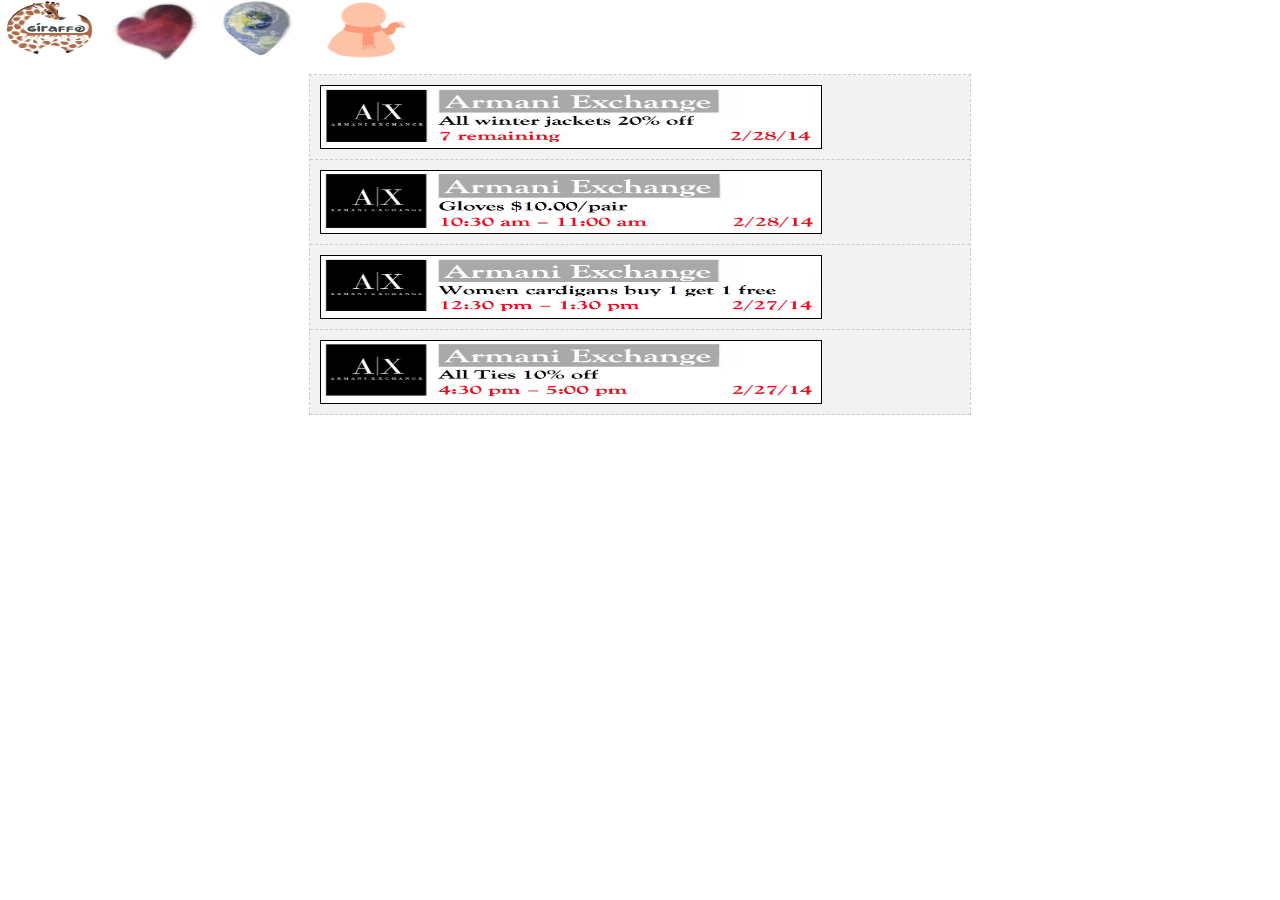
<file: www/ax.html>
<!DOCTYPE html PUBLIC "-//W3C//DTD XHTML 1.0 Strict//EN" "http://www.w3.org/TR/xhtml1/DTD/xhtml1-strict.dtd">
<html xmlns="http://www.w3.org/1999/xhtml">
<head>
<meta http-equiv="Content-Type" content="text/html; charset=iso-8859-1" />
<title>Category Lists</title>
<style type="text/css">
/* box model hacks not catered for in the demo */
/* global reset for demo purposes only - use a proper reset in a real page*/
*{margin:0;padding:0}
p{margin:0 0 .5em 0}
h1{margin:1em 0;text-align:center}
#catlist{
	border:1px dashed #ccc;
	border-bottom:none;
	width:660px;
	margin:10px auto;
}
#catlist dl{
	width:640px;
	margin:0 auto;
	border-bottom:1px dashed #ccc;
	padding:10px;
	overflow:hidden;
	background:#f2f2f2;
}
#catlist dd{overflow:auto}
#catlist dt strong{
	float:right;
	padding:0 0 0 20px;
}
#catlist dt img{
	float:left;
	margin:0 10px 0 0;
	border:1px solid #000;
}
* html dd{height:1%}/* 3px jog*/
</style>
</head>
<body>
	<div id="navbar">
		<div id="holder">
			<ul>
				<a href="deals.html">
            	<img src="img/giraffe.jpg" width="100" height="60"></a></li>
				
         <a class="tab1"href="new.html">
            <img src="img/heart.jpg" width="100" height="60"></a></li>
            <a href="maps.html">
            <img src="img/maps.jpg" width="100" height="60"></a></li>
         <a href="profile.html">
            <img src="img/profile1.jpg" width="100" height="60"></a></li>
				

			</ul>

		</div>
	</div>

<div id="catlist">
	<dl>
		<dt><img src="img/ax1.jpg"  width="500" height="62" /><a href="#"></a></dt>
		
	</dl>
	<dl>
		<dt><img src="img/ax2.jpg" width="500" height="62" /><a href="#"></a></dt>
		
	</dl>
	<dl>
		<dt><img src="img/ax3.jpg" width="500" height="62" /><a href="#"></a></dt>
		
	</dl>
	<dl>
		<dt><img src="img/ax4.jpg" width="500" height="62" /><strong></strong><a href="#"></a></dt>
		
	</dl>
	
</div>
</body>
</html>
</file>
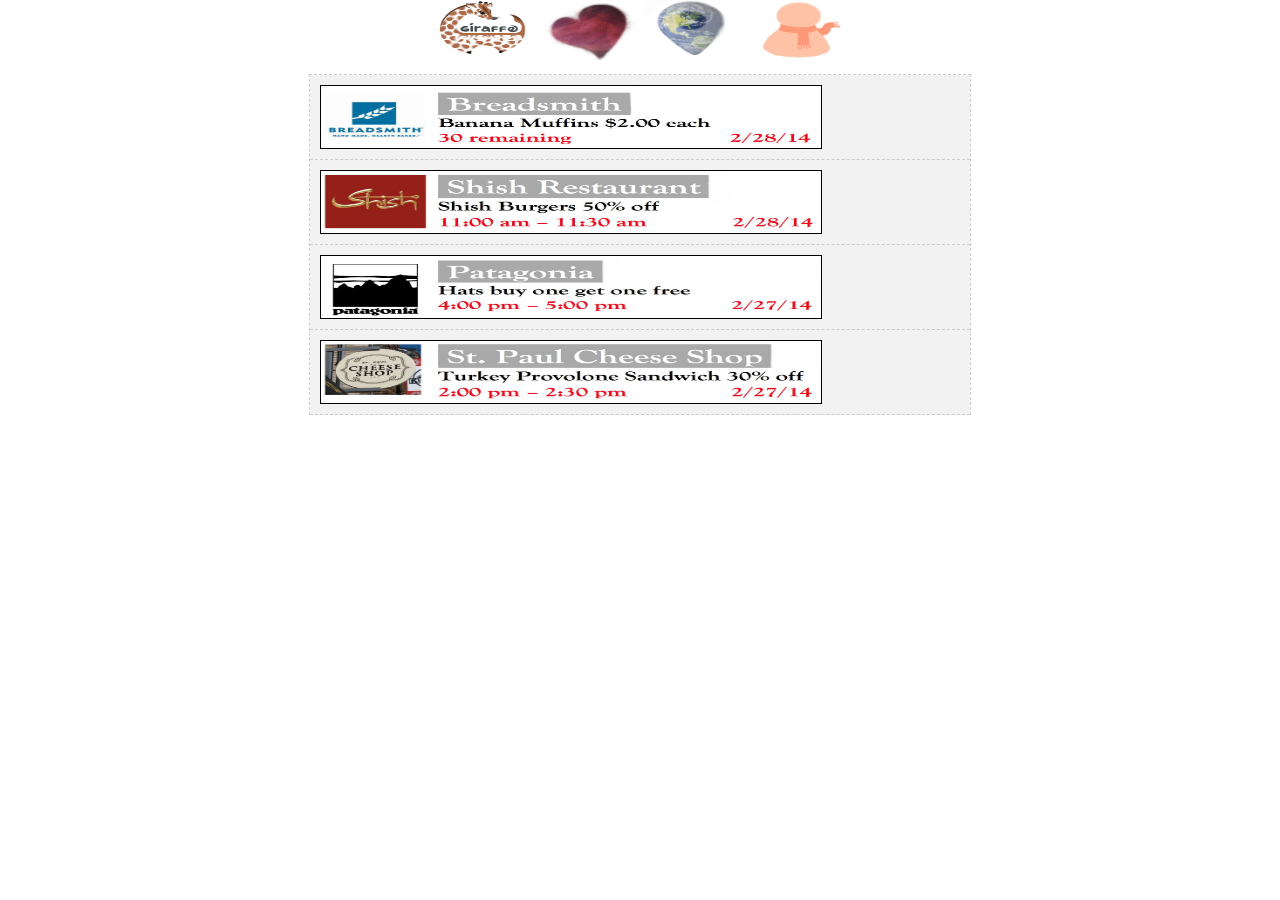
<file: www/deals.html>
<html>
<head>
<meta http-equiv="Content-Type" content="text/html; charset=iso-8859-1" />
<title>Category Lists</title>

<style type="text/css">
/* box model hacks not catered for in the demo */
/* global reset for demo purposes only - use a proper reset in a real page*/
*{margin:0;padding:0}
p{margin:0 0 .5em 0}
h1{margin:1em 0;text-align:center}
#catlist{
    border:1px dashed #ccc;
    border-bottom:none;
    width:660px;
    margin:10px auto;
}
#catlist dl{
    width:640px;
    margin:0 auto;
    border-bottom:1px dashed #ccc;
    padding:10px;
    overflow:hidden;
    background:#f2f2f2;
}
#catlist dd{overflow:auto}
#catlist dt strong{
    float:right;
    padding:0 0 0 20px;
}
#catlist dt img{
    float:left;
    margin:0 10px 0 0;
    border:1px solid #000;
}

.new-deal { padding-left:130px;border:2px solid #000;width:370px;}
* html dd{height:1%}/* 3px jog*/
</style>
</head>
<body>
    <div id="navbar">
        <div id="holder">
            <ul>
                <a href="deals.html">
                <img src="img/giraffe.jpg" width="100" height="60"></a></li>
                
         <a class="tab1"href="new.html">
            <img src="img/heart.jpg" width="100" height="60"></a></li>
            <a href="maps.html">
            <img src="img/maps.jpg" width="100" height="60"></a></li>
         <a href="profile.html">
            <img src="img/profile1.jpg" width="100" height="60"></a></li>
                

            </ul>

        </div>
    </div>

    <style>
        body{
            text-align: center;
            font-family: arial;
        }

        .button{
            margin:20px;
            font-size:16px;
            font-weight: bold;
            padding:5px 10px;
        }
    </style>

    <script src="js/jquery/jquery-1.11.0.min.js"></script>
<!--<script src="https://ajax.googleapis.com/ajax/libs/jquery/1.11.0/jquery.min.js"></script>-->
    
   <script type="text/javascript" language="javascript">
		
		$.ajax({
		type:"GET", 
		url: "http://giraffer.pythonanywhere.com/api/get-deals", 
		jsonpCallback: 'myCallback',
		success: function(data) {
				                     var text = '';
						text+='<a href="details.html"><dl><div class="new-deal" align="left"><p style="width:100px;color:white;background-color:grey;margin-top:5px">'+ data.info.businessName + '</p><p style="color:red;">'+ data.info.description+'</p></div></dl></a>'
                        $('.justpushed-deals').html(text);
		
			}, 
		error: function(jqXHR, textStatus, errorThrown) {
				alert(jqXHR.status);
			},
	   dataType: "jsonp"
		});
		

   </script>

<div id="catlist">

    <div class="justpushed-deals">
    </div>
	
    
    <dl>
        <dt><img src="img/deal2.jpg"  width="500" height="62" /><a href="#"></a></dt>
        
    </dl>
    <dl>
        <dt><img src="img/deal5.jpg" width="500" height="62" /><a href="#"></a></dt>
        
    </dl>
    <dl>
        <dt><img src="img/deal4.jpg" width="500" height="62" /><a href="#"></a></dt>
        
    </dl>
    <dl>
        <dt><img src="img/deal3.jpg" width="500" height="62" /><strong></strong><a href="#"></a></dt>
        
    </dl>
    
</div>

</body>
</html>
</file>
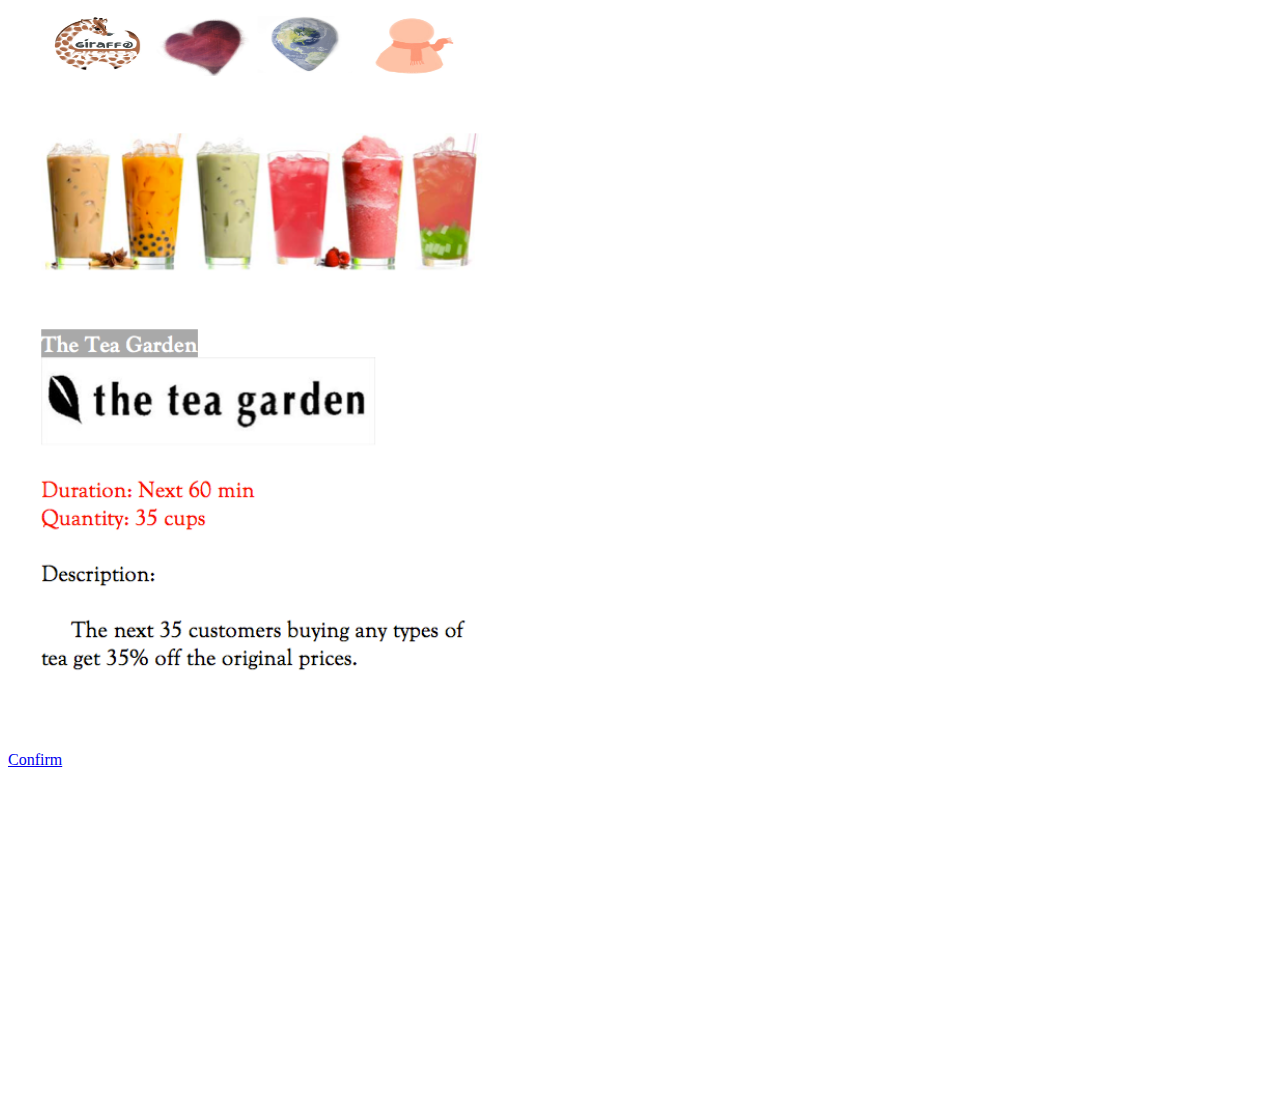
<file: www/details.html>
<!DOCTYPE html PUBLIC "-//W3C//DTD XHTML 1.0 Strict//EN" "http://www.w3.org/TR/xhtml1/DTD/xhtml1-strict.dtd">
<html xmlns="http://www.w3.org/1999/xhtml">
<head>
<meta http-equiv="Content-Type" content="text/html; charset=iso-8859-1" />
<title>Category Lists</title>
        <title>Maps page</title>
         <script language="javascript"></script>
             <script src="js/jquery/jquery-1.11.0.min.js"></script>
<script src="https://ajax.googleapis.com/ajax/libs/jquery/1.11.0/jquery.min.js"></script>
    
   <script type="text/javascript" language="javascript">
   

   	function doStuff() {
    $.ajax({
        type: 'GET',
        url: 'http://giraffer.pythonanywhere.com/qr?qrcode=giraffe-tea',
        async: false,
        jsonpCallback: 'jsonCallback',
        contentType: "application/json",
        dataType: 'jsonp',
        success: function(data)
        {
            alert(data)
        }
    });
}
		
		$.ajax({
		type:"POST", 
		url: "http://giraffer.pythonanywhere.com/qr?qrcode=giraffe-tea", 
		jsonpCallback: 'myCallback',
		success: function(data) {
				                     
		
			}, 
		error: function(jqXHR, textStatus, errorThrown) {
				alert(jqXHR.status);
			},
	   dataType: "jsonp"
		});
            
 </script>
    </head>
<title>the title</title>


<body>
	
	<div id="navbar">
		<div id="holder">
			<ul>
				<a href="deals.html">
            	<img src="img/giraffe.jpg" width="100" height="60"></a></li>
				
         <a class="tab1"href="new.html">
            <img src="img/heart.jpg" width="100" height="60"></a></li>
            <a href="maps.html">
            <img src="img/maps.jpg" width="100" height="60"></a></li>
         <a href="profile.html">
            <img src="img/profile1.jpg" width="100" height="60"></a></li>
				

			</ul>

		</div>
	</div>
	<div style="width:500px;height:1000px;overflow:hidden;" >
   <img src="img/teagarden.png" width="500px" height="auto">
    
   <a href="deal.html" onclick="doStuff()" class="classname">Confirm</a>

    </div>
  
</body>
</html>
</file>
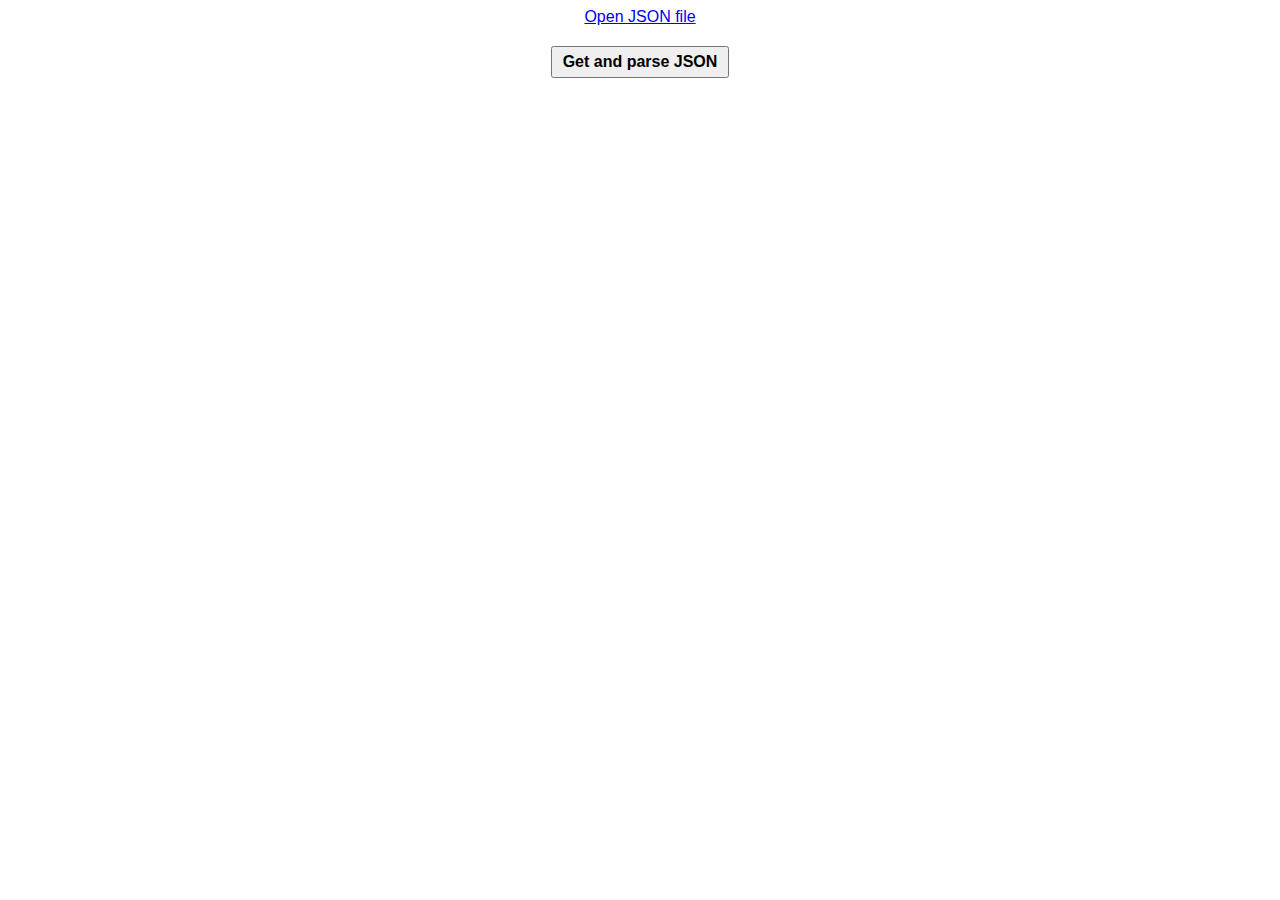
<file: www/main.html>
<!doctype html>
<html>
<head>

    <title>How to Parse a JSON file using jQuery</title>
    
    <style>
        body{
            text-align: center;
            font-family: arial;
        }

        .button{
            margin:20px;
            font-size:16px;
            font-weight: bold;
            padding:5px 10px;
        }
    </style>


</head>
<body>

<a href="file.json" target="_blank">Open JSON file</a><br />
    <input type="button" value="Get and parse JSON" class="button" />
    <br />
    <span id="results"></span>

    <script src="js/jquery/jquery-1.11.0.min.js"></script>

    <script>

        //When DOM loaded we attach click event to button
        $(document).ready(function() {
            
            //after button is clicked we download the data
            $('.button').click(function(){

                //start ajax request
                $.ajax({
                    url: "file.json",
                    //force to handle it as text
                    dataType: "text",
                    success: function(data) {
                        //data downloaded so we call parseJSON function 
                        //and pass downloaded data
                        var json = $.parseJSON(data);
                        //now json variable contains data in json format
                        //let's display a few items
                        $('#results').html('Plugin name: ' + json.name + '<br />Author: ' + json.author.name);
                    }
                });
            });
        });
    </script>

</body>
</html>
</file>
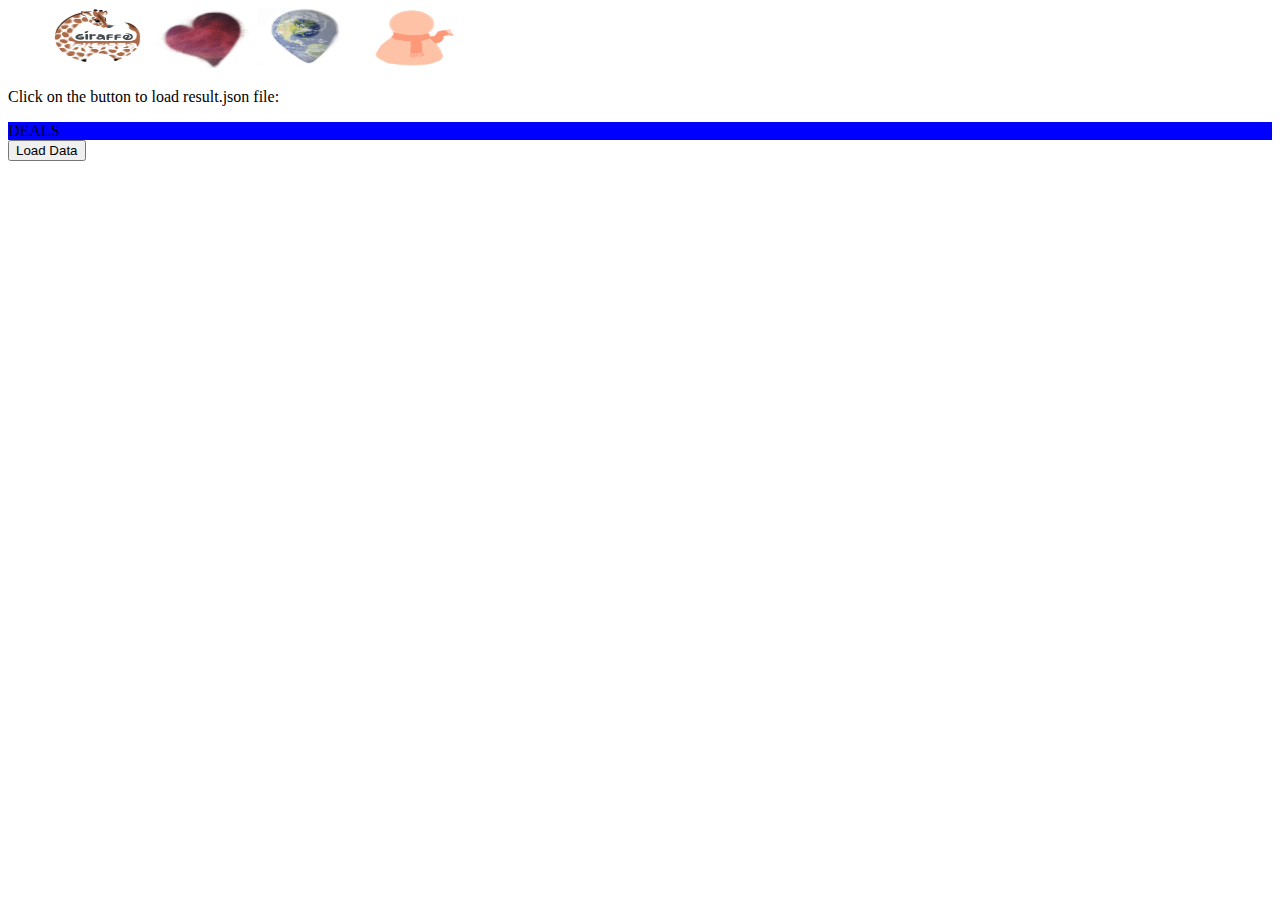
<file: www/maindeals.html>
<html>
<head>
<title>the title</title>
   <script type="text/javascript" 
   src="js/jquery/jquery-1.3.2.min.js"></script>
   <script type="text/javascript" language="javascript">

   $.ajax({
    url: "http://giraffer.pythonanywhere.com/api/get-deals",
 
    // the name of the callback parameter, as specified by the YQL service
    jsonp: "callback",
 
    // tell jQuery we're expecting JSONP
    dataType: "jsonp",
 
    // tell YQL what we want and that we want JSON
    data: {
        q: "select title,abstract,url from search.news where query=\"cat\"",
        format: "json"
    },
 
    // work with the response
    success: function( response ) {
        console.log( response ); // server response
    }
});
   $.ajax({
    url: "http://www.shopsatmsp.com/page/1/listing.jsp?topic=eat",
 
    // the name of the callback parameter, as specified by the YQL service
    jsonp: "callback",
 
    // tell jQuery we're expecting JSONP
    dataType: "jsonp",
 
    // tell YQL what we want and that we want JSON
    data: {
        q: "select title,abstract,url from search.news where query=\"cat\"",
        format: "json"
    },
 
    // work with the response
    success: function( response ) {
        console.log( response ); // server response
    }
});

   </script>
</head>
<body>
	<div id="navbar">
        <div id="holder">
            <ul>
                <a href="maindeals.html">
                <img src="img/giraffe.jpg" width="100" height="60"></a></li>
                
         <a class="tab1"href="starred.html">
            <img src="img/heart.jpg" width="100" height="60"></a></li>
            <a href="maps.html">
            <img src="img/maps.jpg" width="100" height="60"></a></li>
         <a href="profile.html">
            <img src="img/profile1.jpg" width="100" height="60"></a></li>
                

            </ul>

        </div>
    </div>
   <p>Click on the button to load result.json file:</p>
   <div id="stage" style="background-color:blue;">
          DEALS
   </div>
   <input type="button" id="driver" value="Load Data" />
</body>
</html>
</file>
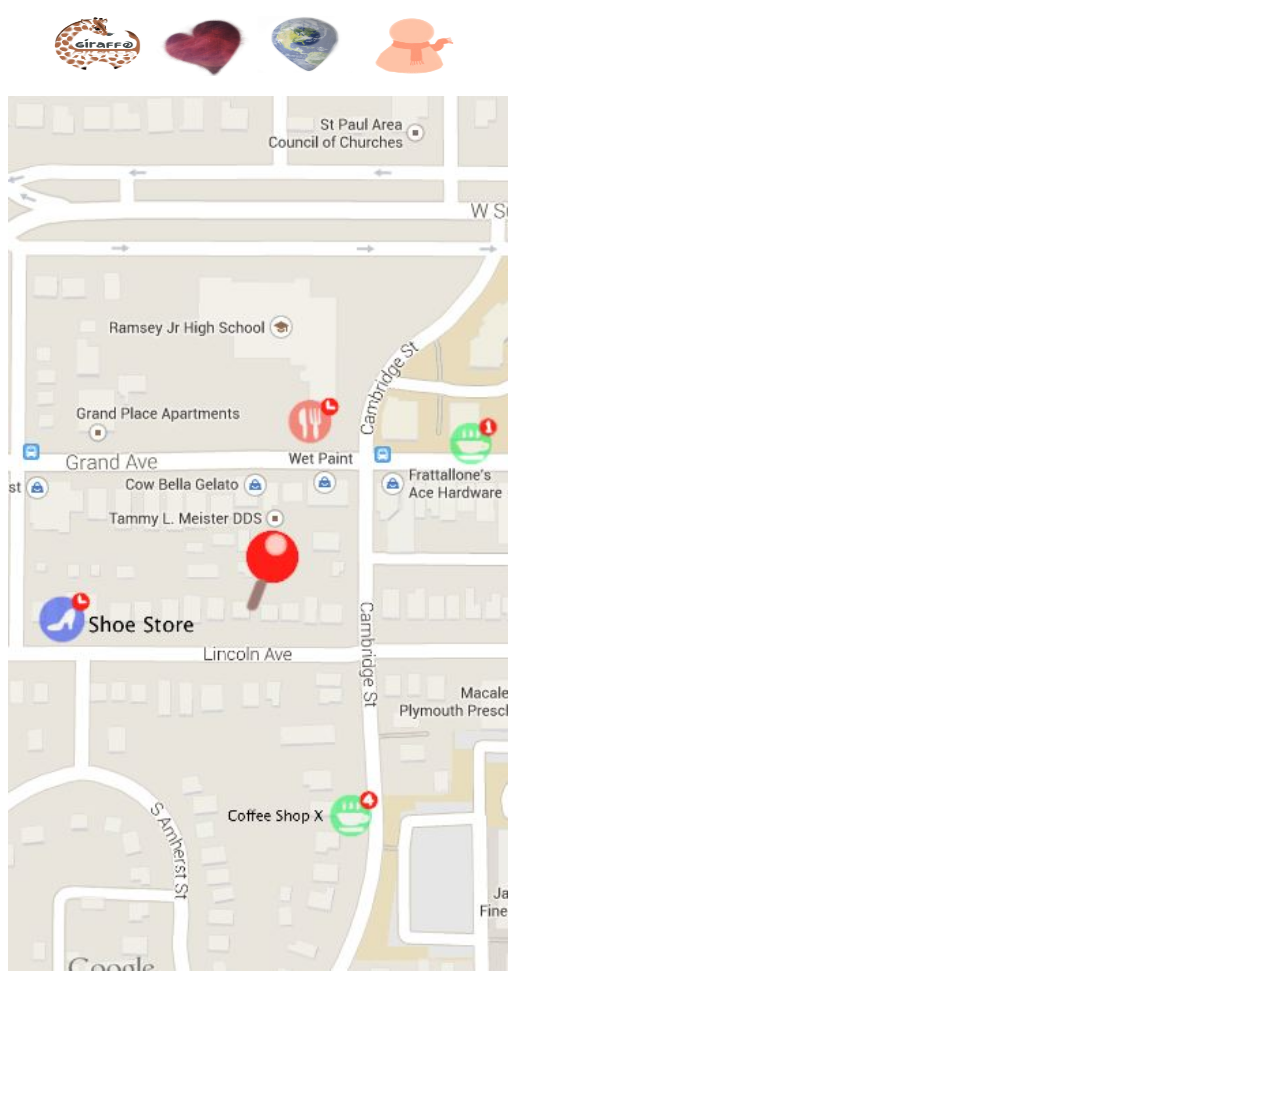
<file: www/maps.html>
<!DOCTYPE html PUBLIC "-//W3C//DTD XHTML 1.0 Strict//EN" "http://www.w3.org/TR/xhtml1/DTD/xhtml1-strict.dtd">
<html xmlns="http://www.w3.org/1999/xhtml">
<head>
<meta http-equiv="Content-Type" content="text/html; charset=iso-8859-1" />
<title>Category Lists</title>
        <title>Maps page</title>
    </head>
<title>the title</title>

<body>
	
	<div id="navbar">
		<div id="holder">
			<ul>
				<a href="deals.html">
            	<img src="img/giraffe.jpg" width="100" height="60"></a></li>
				
         <a class="tab1"href="new.html">
            <img src="img/heart.jpg" width="100" height="60"></a></li>
            <a href="maps.html">
            <img src="img/maps.jpg" width="100" height="60"></a></li>
         <a href="profile.html">
            <img src="img/profile1.jpg" width="100" height="60"></a></li>
				

			</ul>

		</div>
	</div>
	<div style="width:500px;height:1000px;overflow:hidden;" >
   <img src="img/maph.jpg" width="500px" height="auto">

    </div>

  
</body>
</html>
</file>
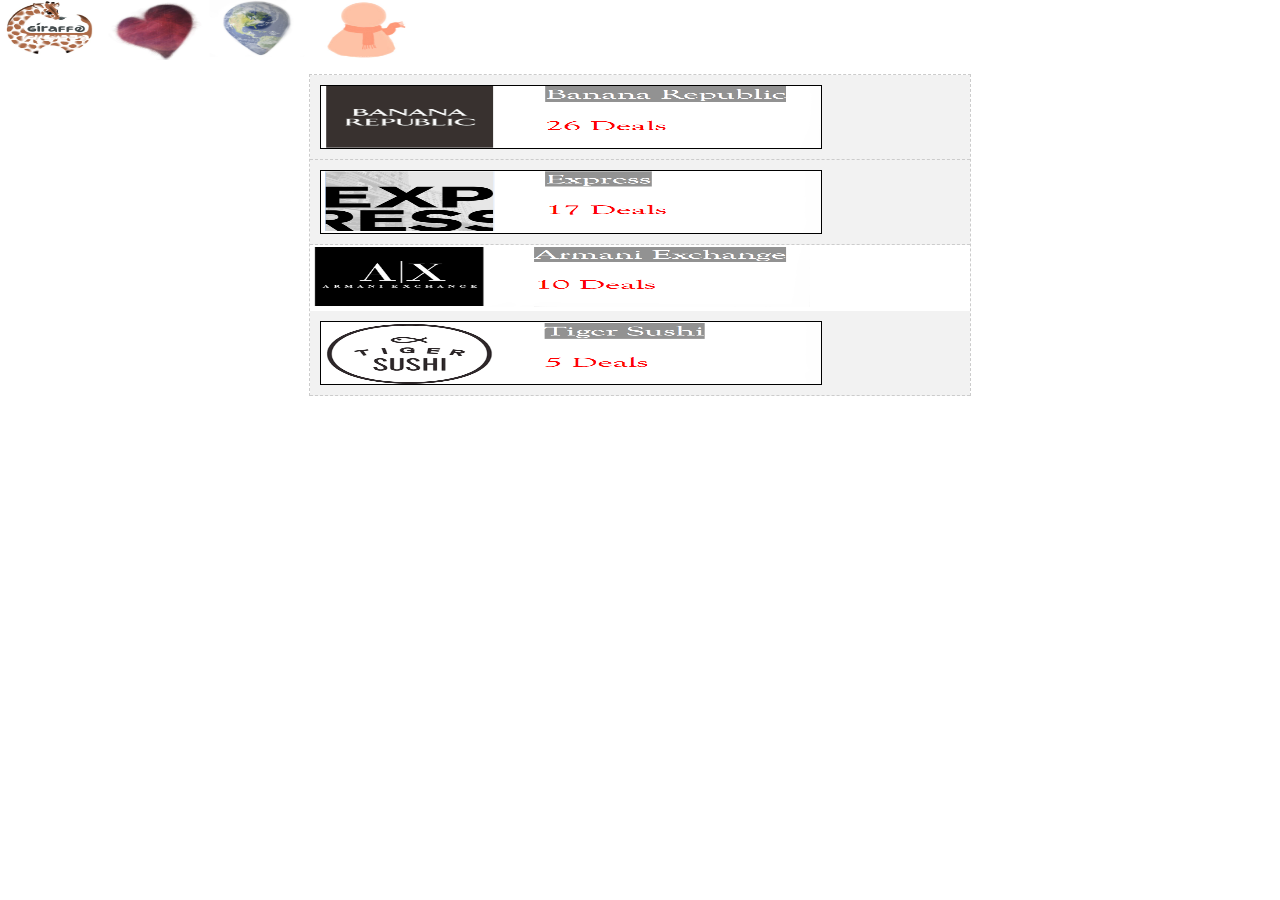
<file: www/new.html>
<!DOCTYPE html PUBLIC "-//W3C//DTD XHTML 1.0 Strict//EN" "http://www.w3.org/TR/xhtml1/DTD/xhtml1-strict.dtd">
<html xmlns="http://www.w3.org/1999/xhtml">
<head>
<meta http-equiv="Content-Type" content="text/html; charset=iso-8859-1" />
<title>Category Lists</title>
<style type="text/css">
/* box model hacks not catered for in the demo */
/* global reset for demo purposes only - use a proper reset in a real page*/
*{margin:0;padding:0}
p{margin:0 0 .5em 0}
h1{margin:1em 0;text-align:center}
#catlist{
	border:1px dashed #ccc;
	border-bottom:none;
	width:660px;
	margin:10px auto;
}
#catlist dl{
	width:640px;
	margin:0 auto;
	border-bottom:1px dashed #ccc;
	padding:10px;
	overflow:hidden;
	background:#f2f2f2;
}
#catlist dd{overflow:auto}
#catlist dt strong{
	float:right;
	padding:0 0 0 20px;
}
#catlist dt img{
	float:left;
	margin:0 10px 0 0;
	border:1px solid #000;
}
* html dd{height:1%}/* 3px jog*/
</style>
</head>
<body>
	<div id="navbar">
		<div id="holder">
			<ul>
				<a href="deals.html">
            	<img src="img/giraffe.jpg" width="100" height="60"></a></li>
				
         <a class="tab1"href="new.html">
            <img src="img/heart.jpg" width="100" height="60"></a></li>
            <a href="maps.html">
            <img src="img/maps.jpg" width="100" height="60"></a></li>
         <a href="profile.html">
            <img src="img/profile1.jpg" width="100" height="60"></a></li>
				

			</ul>

		</div>
	</div>

<div id="catlist">
	<dl>
		<dt><img src="img/Company2.png"  width="500" height="62" /><a href="#"></a></dt>
		
	</dl>
	<dl>
		<dt><img src="img/Company3.png" width="500" height="62" /><a href="#"></a></dt>
		
	</dl>
		<a href="ax.html">
            <img src="img/company1.png" width="500" height="62"></a>
		
	
	<dl>
		<dt><img src="img/Company4.png" width="500" height="62" /><strong></strong><a href="#"></a></dt>
		
	</dl>
	
</div>
</body>
</html>
</file>
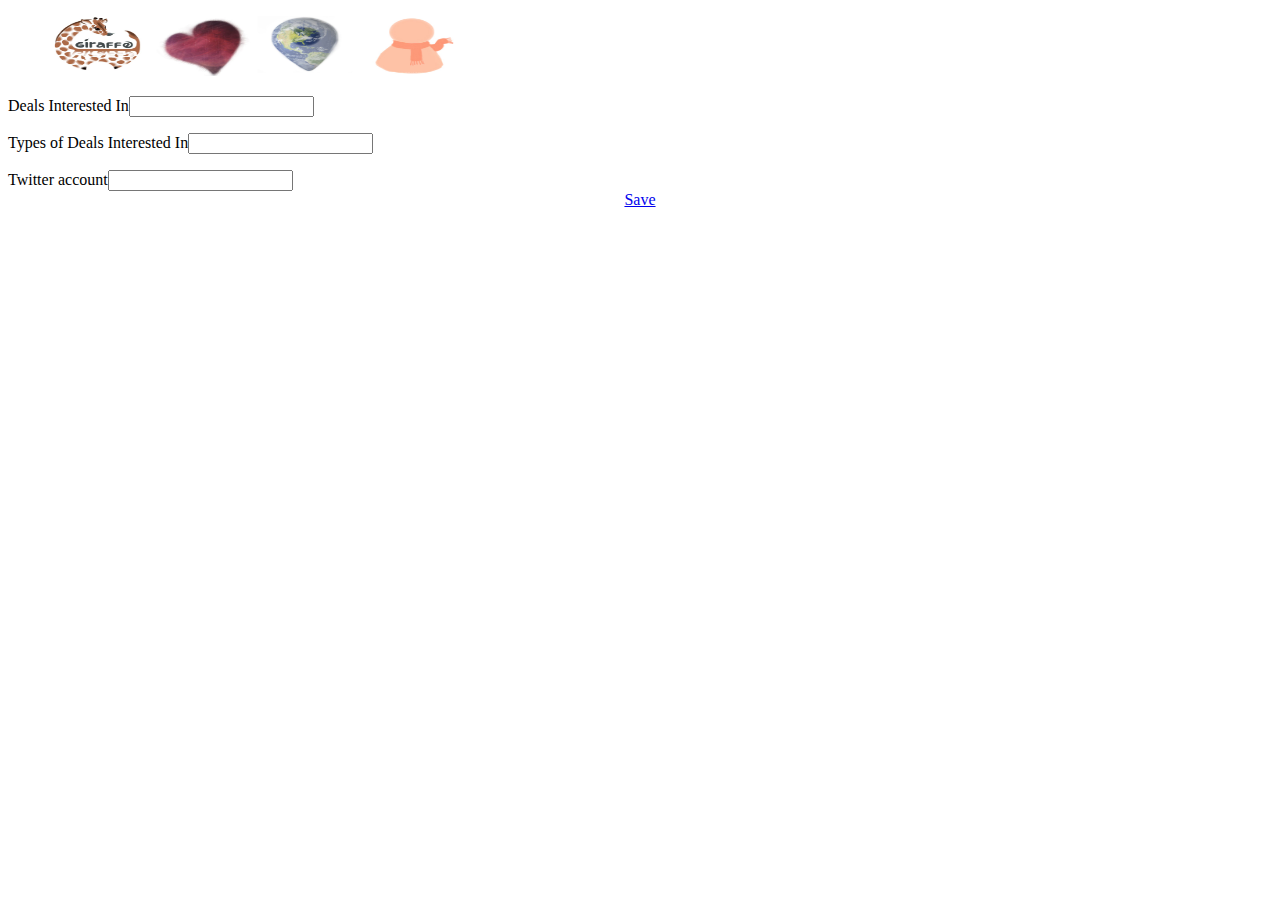
<file: www/profile.html>
<!DOCTYPE html PUBLIC "-//W3C//DTD XHTML 1.0 Strict//EN" "http://www.w3.org/TR/xhtml1/DTD/xhtml1-strict.dtd">
<html xmlns="http://www.w3.org/1999/xhtml">
<head>
<meta http-equiv="Content-Type" content="text/html; charset=iso-8859-1" />
<title>the title</title>

<body>
    
    <div id="navbar">
        <div id="holder">
            <ul>
                <a href="deals.html">
                <img src="img/giraffe.jpg" width="100" height="60"></a></li>
                
         <a class="tab1"href="new.html">
            <img src="img/heart.jpg" width="100" height="60"></a></li>
            <a href="maps.html">
            <img src="img/maps.jpg" width="100" height="60"></a></li>
         <a href="profile.html">
            <img src="img/profile1.jpg" width="100" height="60"></a></li>
                

            </ul>

        </div>
    </div>
    <div id="catlist">
    <dl><dt>
        <form name="login">
                Deals Interested In<input type="text" class="textbox" name="userid"/>
                
            </form></dt>
    </dl>
    <dl>
        <dt><form name="login">
                Types of Deals Interested In<input type="text" class="textbox" name="userid"/>
            
                
                
            </form></dt>
        
    </dl>
        <dt><form name="login">
                Twitter account<input type="text" class="textbox" name="userid"/>
            
                
                
            </form></dt>
    
</div>
    <div class="app" align="center">
            
            <form name="login">
                
                
                <a href="deals.html" class="classname">Save</a>
            
                
                
            </form>
            <script language="javascript">
            
            </script>

        </div>
    
  
</body>
</html>
</file>
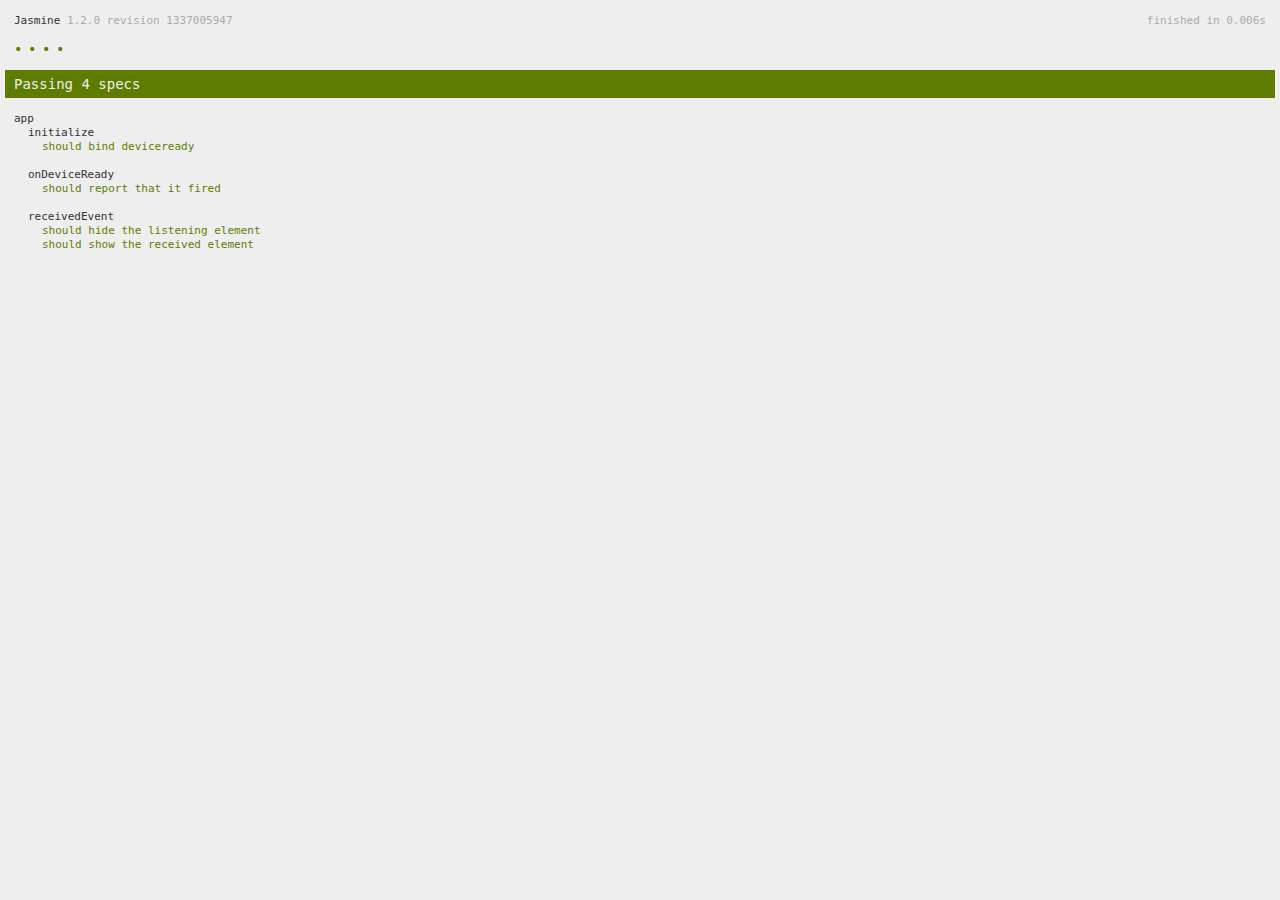
<file: www/spec.html>
<!DOCTYPE html>
<!--
    Licensed to the Apache Software Foundation (ASF) under one
    or more contributor license agreements.  See the NOTICE file
    distributed with this work for additional information
    regarding copyright ownership.  The ASF licenses this file
    to you under the Apache License, Version 2.0 (the
    "License"); you may not use this file except in compliance
    with the License.  You may obtain a copy of the License at

    http://www.apache.org/licenses/LICENSE-2.0

    Unless required by applicable law or agreed to in writing,
    software distributed under the License is distributed on an
    "AS IS" BASIS, WITHOUT WARRANTIES OR CONDITIONS OF ANY
     KIND, either express or implied.  See the License for the
    specific language governing permissions and limitations
    under the License.
-->
<html>
    <head>
        <title>Jasmine Spec Runner</title>

        <!-- jasmine source -->
        <link rel="shortcut icon" type="image/png" href="spec/lib/jasmine-1.2.0/jasmine_favicon.png">
        <link rel="stylesheet" type="text/css" href="spec/lib/jasmine-1.2.0/jasmine.css">
        <script type="text/javascript" src="spec/lib/jasmine-1.2.0/jasmine.js"></script>
        <script type="text/javascript" src="spec/lib/jasmine-1.2.0/jasmine-html.js"></script>

        <!-- include source files here... -->
        <script type="text/javascript" src="js/index.js"></script>

        <!-- include spec files here... -->
        <script type="text/javascript" src="spec/helper.js"></script>
        <script type="text/javascript" src="spec/index.js"></script>

        <script type="text/javascript">
            (function() {
                var jasmineEnv = jasmine.getEnv();
                jasmineEnv.updateInterval = 1000;

                var htmlReporter = new jasmine.HtmlReporter();

                jasmineEnv.addReporter(htmlReporter);

                jasmineEnv.specFilter = function(spec) {
                    return htmlReporter.specFilter(spec);
                };

                var currentWindowOnload = window.onload;

                window.onload = function() {
                    if (currentWindowOnload) {
                        currentWindowOnload();
                    }
                    execJasmine();
                };

                function execJasmine() {
                    jasmineEnv.execute();
                }
            })();
        </script>
    </head>
    <body>
        <div id="stage" style="display:none;"></div>
    </body>
</html>
</file>
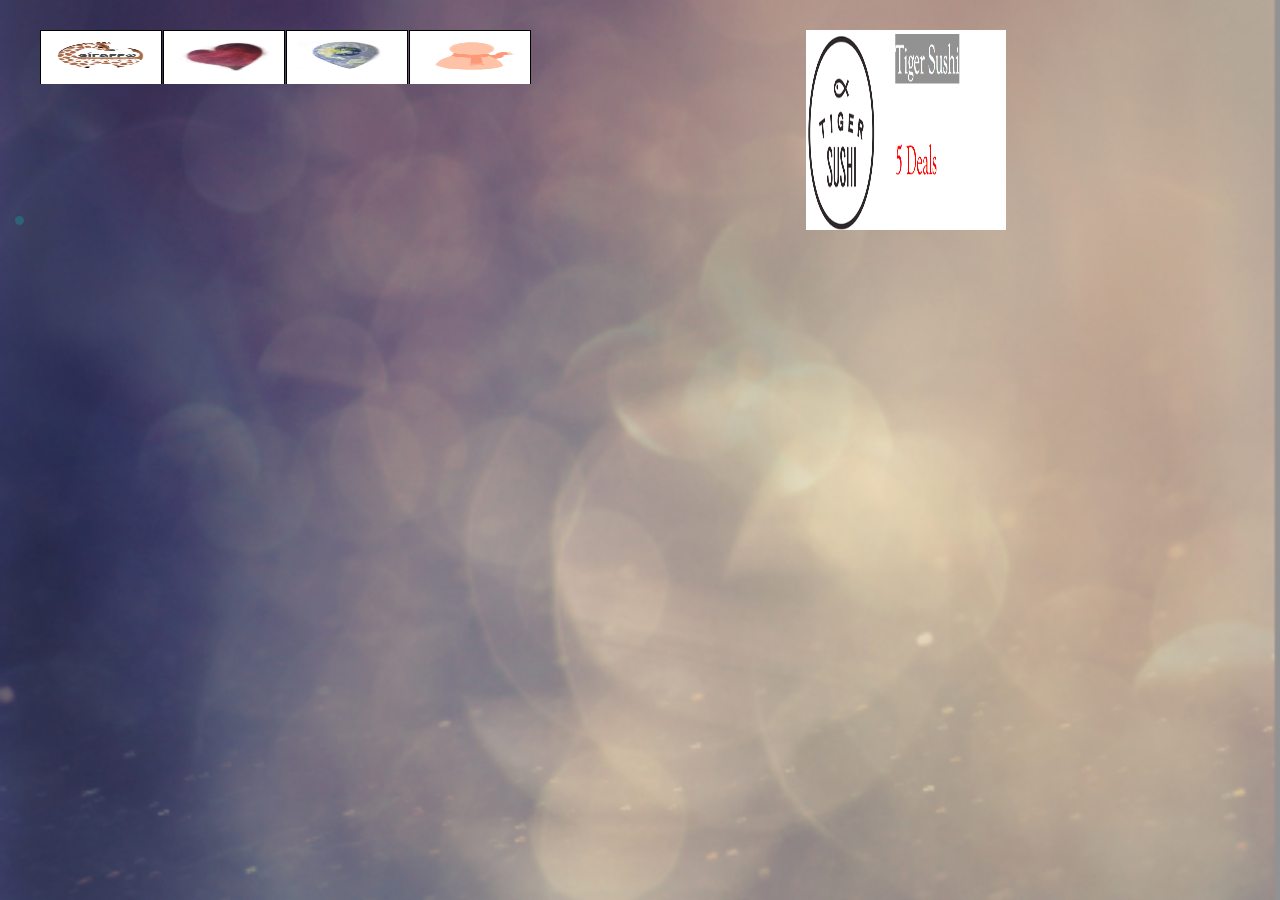
<file: www/starred.html>
<!DOCTYPE html>
<html>
    <head>
        <meta charset="utf-8" />
        <meta name="format-detection" content="telephone=no" />
        <meta name="viewport" content="user-scalable=no, initial-scale=1, maximum-scale=1, minimum-scale=1, width=device-width, height=device-height, target-densitydpi=device-dpi" />
        <link rel="stylesheet" type="text/css" href="css/index.css" />
        <title>Maps page</title>
    </head>
<title>the title</title>

<body>
    
    <div id="navbar">
        <div id="holder">
            <ul>
                <a href="maindeals.html">
                <img src="img/giraffe.jpg" width="100" height="30"></a>
                
         <a class="tab1" href="starred.html">
            <img src="img/heart.jpg" width="100" height="30"></a>
            <a href="maps.html">
            <img src="img/maps.jpg" width="100" height="30"></a>
         <a href="profile.html">
            <img src="img/profile1.jpg" width="100" height="30"></a>
                

            </ul>

        </div>
    </div>
    <div class="app" align="center">
        <ul>
            <li>
                <a href="starred.html">
            <img src="img/Company4.png" width="200" height="200"></a>

            </li>
        </ul>

            
    </div>
    
  
</body>
</html>
</file>
<file: www/spec/lib/jasmine-1.2.0/jasmine.css>
body { background-color: #eeeeee; padding: 0; margin: 5px; overflow-y: scroll; }

#HTMLReporter { font-size: 11px; font-family: Monaco, "Lucida Console", monospace; line-height: 14px; color: #333333; }
#HTMLReporter a { text-decoration: none; }
#HTMLReporter a:hover { text-decoration: underline; }
#HTMLReporter p, #HTMLReporter h1, #HTMLReporter h2, #HTMLReporter h3, #HTMLReporter h4, #HTMLReporter h5, #HTMLReporter h6 { margin: 0; line-height: 14px; }
#HTMLReporter .banner, #HTMLReporter .symbolSummary, #HTMLReporter .summary, #HTMLReporter .resultMessage, #HTMLReporter .specDetail .description, #HTMLReporter .alert .bar, #HTMLReporter .stackTrace { padding-left: 9px; padding-right: 9px; }
#HTMLReporter #jasmine_content { position: fixed; right: 100%; }
#HTMLReporter .version { color: #aaaaaa; }
#HTMLReporter .banner { margin-top: 14px; }
#HTMLReporter .duration { color: #aaaaaa; float: right; }
#HTMLReporter .symbolSummary { overflow: hidden; *zoom: 1; margin: 14px 0; }
#HTMLReporter .symbolSummary li { display: block; float: left; height: 7px; width: 14px; margin-bottom: 7px; font-size: 16px; }
#HTMLReporter .symbolSummary li.passed { font-size: 14px; }
#HTMLReporter .symbolSummary li.passed:before { color: #5e7d00; content: "\02022"; }
#HTMLReporter .symbolSummary li.failed { line-height: 9px; }
#HTMLReporter .symbolSummary li.failed:before { color: #b03911; content: "x"; font-weight: bold; margin-left: -1px; }
#HTMLReporter .symbolSummary li.skipped { font-size: 14px; }
#HTMLReporter .symbolSummary li.skipped:before { color: #bababa; content: "\02022"; }
#HTMLReporter .symbolSummary li.pending { line-height: 11px; }
#HTMLReporter .symbolSummary li.pending:before { color: #aaaaaa; content: "-"; }
#HTMLReporter .bar { line-height: 28px; font-size: 14px; display: block; color: #eee; }
#HTMLReporter .runningAlert { background-color: #666666; }
#HTMLReporter .skippedAlert { background-color: #aaaaaa; }
#HTMLReporter .skippedAlert:first-child { background-color: #333333; }
#HTMLReporter .skippedAlert:hover { text-decoration: none; color: white; text-decoration: underline; }
#HTMLReporter .passingAlert { background-color: #a6b779; }
#HTMLReporter .passingAlert:first-child { background-color: #5e7d00; }
#HTMLReporter .failingAlert { background-color: #cf867e; }
#HTMLReporter .failingAlert:first-child { background-color: #b03911; }
#HTMLReporter .results { margin-top: 14px; }
#HTMLReporter #details { display: none; }
#HTMLReporter .resultsMenu, #HTMLReporter .resultsMenu a { background-color: #fff; color: #333333; }
#HTMLReporter.showDetails .summaryMenuItem { font-weight: normal; text-decoration: inherit; }
#HTMLReporter.showDetails .summaryMenuItem:hover { text-decoration: underline; }
#HTMLReporter.showDetails .detailsMenuItem { font-weight: bold; text-decoration: underline; }
#HTMLReporter.showDetails .summary { display: none; }
#HTMLReporter.showDetails #details { display: block; }
#HTMLReporter .summaryMenuItem { font-weight: bold; text-decoration: underline; }
#HTMLReporter .summary { margin-top: 14px; }
#HTMLReporter .summary .suite .suite, #HTMLReporter .summary .specSummary { margin-left: 14px; }
#HTMLReporter .summary .specSummary.passed a { color: #5e7d00; }
#HTMLReporter .summary .specSummary.failed a { color: #b03911; }
#HTMLReporter .description + .suite { margin-top: 0; }
#HTMLReporter .suite { margin-top: 14px; }
#HTMLReporter .suite a { color: #333333; }
#HTMLReporter #details .specDetail { margin-bottom: 28px; }
#HTMLReporter #details .specDetail .description { display: block; color: white; background-color: #b03911; }
#HTMLReporter .resultMessage { padding-top: 14px; color: #333333; }
#HTMLReporter .resultMessage span.result { display: block; }
#HTMLReporter .stackTrace { margin: 5px 0 0 0; max-height: 224px; overflow: auto; line-height: 18px; color: #666666; border: 1px solid #ddd; background: white; white-space: pre; }

#TrivialReporter { padding: 8px 13px; position: absolute; top: 0; bottom: 0; left: 0; right: 0; overflow-y: scroll; background-color: white; font-family: "Helvetica Neue Light", "Lucida Grande", "Calibri", "Arial", sans-serif; /*.resultMessage {*/ /*white-space: pre;*/ /*}*/ }
#TrivialReporter a:visited, #TrivialReporter a { color: #303; }
#TrivialReporter a:hover, #TrivialReporter a:active { color: blue; }
#TrivialReporter .run_spec { float: right; padding-right: 5px; font-size: .8em; text-decoration: none; }
#TrivialReporter .banner { color: #303; background-color: #fef; padding: 5px; }
#TrivialReporter .logo { float: left; font-size: 1.1em; padding-left: 5px; }
#TrivialReporter .logo .version { font-size: .6em; padding-left: 1em; }
#TrivialReporter .runner.running { background-color: yellow; }
#TrivialReporter .options { text-align: right; font-size: .8em; }
#TrivialReporter .suite { border: 1px outset gray; margin: 5px 0; padding-left: 1em; }
#TrivialReporter .suite .suite { margin: 5px; }
#TrivialReporter .suite.passed { background-color: #dfd; }
#TrivialReporter .suite.failed { background-color: #fdd; }
#TrivialReporter .spec { margin: 5px; padding-left: 1em; clear: both; }
#TrivialReporter .spec.failed, #TrivialReporter .spec.passed, #TrivialReporter .spec.skipped { padding-bottom: 5px; border: 1px solid gray; }
#TrivialReporter .spec.failed { background-color: #fbb; border-color: red; }
#TrivialReporter .spec.passed { background-color: #bfb; border-color: green; }
#TrivialReporter .spec.skipped { background-color: #bbb; }
#TrivialReporter .messages { border-left: 1px dashed gray; padding-left: 1em; padding-right: 1em; }
#TrivialReporter .passed { background-color: #cfc; display: none; }
#TrivialReporter .failed { background-color: #fbb; }
#TrivialReporter .skipped { color: #777; background-color: #eee; display: none; }
#TrivialReporter .resultMessage span.result { display: block; line-height: 2em; color: black; }
#TrivialReporter .resultMessage .mismatch { color: black; }
#TrivialReporter .stackTrace { white-space: pre; font-size: .8em; margin-left: 10px; max-height: 5em; overflow: auto; border: 1px inset red; padding: 1em; background: #eef; }
#TrivialReporter .finished-at { padding-left: 1em; font-size: .6em; }
#TrivialReporter.show-passed .passed, #TrivialReporter.show-skipped .skipped { display: block; }
#TrivialReporter #jasmine_content { position: fixed; right: 100%; }
#TrivialReporter .runner { border: 1px solid gray; display: block; margin: 5px 0; padding: 2px 0 2px 10px; }
</file>
<file: www/css/index.css>
/*
 * Licensed to the Apache Software Foundation (ASF) under one
 * or more contributor license agreements.  See the NOTICE file
 * distributed with this work for additional information
 * regarding copyright ownership.  The ASF licenses this file
 * to you under the Apache License, Version 2.0 (the
 * "License"); you may not use this file except in compliance
 * with the License.  You may obtain a copy of the License at
 *
 * http://www.apache.org/licenses/LICENSE-2.0
 *
 * Unless required by applicable law or agreed to in writing,
 * software distributed under the License is distributed on an
 * "AS IS" BASIS, WITHOUT WARRANTIES OR CONDITIONS OF ANY
 * KIND, either express or implied.  See the License for the
 * specific language governing permissions and limitations
 * under the License.
 */
* {
    -webkit-tap-highlight-color: rgba(0,0,0,0); /* make transparent link selection, adjust last value opacity 0 to 1.0 */
}

body {
    -webkit-touch-callout: none;                /* prevent callout to copy image, etc when tap to hold */
    -webkit-text-size-adjust: none;             /* prevent webkit from resizing text to fit */
    -webkit-user-select: none;                  /* prevent copy paste, to allow, change 'none' to 'text' */
    background:url(../img/background1.png) no-repeat center center fixed;
     /* 170px x 200px */
     -webkit-background-size: 100%; 
    -moz-background-size: 100%; 
    -o-background-size: 100%; 
    background-size: 100%; 
    
    -webkit-background-size: cover; 
    -moz-background-size: cover; 
    -o-background-size: cover; 
    background-size: cover;
    background-attachment:fixed;
    font-family:'HelveticaNeue-Light', 'HelveticaNeue', Helvetica, Arial, sans-serif;
    font-size:12px;
    height:100%;
    margin:0px;
    padding:0px;
    text-transform:uppercase;
    width:100%;
}

/* Portrait layout (default) */
.app {
    font-size: 30px;
    font-style: Georgia;
    color: #2d6277;
    text-shadow: 0px 1px 1px rgba(255,255,255,0.8);  
   
}

 .textbox { 
    border: 1px dotted #000000; 
    outline:0; 
    height:30px; 
    width: 300px; 
  } 

  #navbar {
    list-style: none;
    padding:0;
    margin:0;
}

  #navbar li {
    width: 80px;
  }
  .tab1{

  }

#navbar #header ul{
    list-style: none;
    margin: 0;
    padding: 0;
    width: 100px;

}

#navbar #holder ul a{
    text-decoration: none;
    float: left;
    margin-right: 1px;
    font-family: "Arial Black",Gadget,sans-serif;
    color: #FFF;
    border: 1px solid #000;
    border-bottom: none;
    padding: 10px;
    max-width:200px;
    text-align: center;
    display: block;
    background: #FFF;

}

#navbar #holder ul a:hover{
background: #F90;
color: #FFF;
text-shadow: 1px 1px 1px #000;
}

#header li a {
    padding: 0 1em;
}

#content {
    border: 1px solid;
}

#header #selected {
    padding-bottom: 1px; 
    background: white;
}


.input {
    border: 1px solid #000000;
    background: #ffffff;
}


#header h1 span{    visibility: hidden; }
#header h1 a{
    display: block;
    width: 190px;
    height: 48px;
}
#header h1 a:hover{
    text-decoration:none;
}
#header h1{
    background-image: url(../img/logo1.jpg);
    background-repeat: no-repeat;
    background-position:5px 30px;
    -webkit-background-size: 100%; 
    -moz-background-size: 100%; 
    -o-background-size: 100%; 
    background-size: 100%; 
}


/* Landscape layout (with min-width) */
@media only screen and (max-width: 480px) and (min-width:320px) {
    background:url(../img/background1.png)
    .app {
        background-position:center;
        padding:80px 0px 75px 170px;  /* padding-top + padding-bottom + text area = image height */
        margin:-90px 0px 0px -198px; 
         /* offset vertical: half of image height */
                                     
                                      /* offset horizontal: half of image width and text area width */
    }
}

h1 {
    font-size:30px;
    font-weight:normal;
    margin:0px;
    overflow:visible;
    padding:0px;
    text-align:center;
}

.event {
    border-radius:4px;
    -webkit-border-radius:4px;
    color:#FFFFFF;
    font-size:20px;
    margin:0px 30px;
    padding:2px 0px;
}

.event.listening {
    background-color:#333333;
    display:block;
}

.event.received {
    background-color:#4B946A;
    display:none;
}

@keyframes fade {
    from { opacity: 1.0; }
    50% { opacity: 0.4; }
    to { opacity: 1.0; }
}
 
@-webkit-keyframes fade {
    from { opacity: 1.0; }
    50% { opacity: 0.4; }
    to { opacity: 1.0; }
}
 
.blink {
    animation:fade 3000ms infinite;
    -webkit-animation:fade 3000ms infinite;
}

.button {
   border-top: 1px solid #96d1f8;
   background: #65a9d7;
   background: -webkit-gradient(linear, left top, left bottom, from(#3e779d), to(#65a9d7));
   background: -webkit-linear-gradient(top, #3e779d, #65a9d7);
   background: -moz-linear-gradient(top, #3e779d, #65a9d7);
   background: -ms-linear-gradient(top, #3e779d, #65a9d7);
   background: -o-linear-gradient(top, #3e779d, #65a9d7);
   padding: 5px 10px;
   -webkit-border-radius: 8px;
   -moz-border-radius: 8px;
   border-radius: 8px;
   -webkit-box-shadow: rgba(0,0,0,1) 0 1px 0;
   -moz-box-shadow: rgba(0,0,0,1) 0 1px 0;
   box-shadow: rgba(0,0,0,1) 0 1px 0;
   text-shadow: rgba(0,0,0,.4) 0 1px 0;
   color: white;
   font-size: 14px;
   font-family: Georgia, serif;
   text-decoration: none;
   vertical-align: middle;
   }

.button:hover {
   border-top-color: #28597a;
   background: #28597a;
   color: #ccc;
   }

.button:active {
   border-top-color: #1b435e;
   background: #1b435e;
   }

#container_demo {
text-align: left;
font-family: "Trebuchet MS","Myriad Pro",Arial,sans-serif;
}

.classname {
    -moz-box-shadow:inset 0px 1px 0px 0px #fce2c1;
    -webkit-box-shadow:inset 0px 1px 0px 0px #fce2c1;
    box-shadow:inset 0px 1px 0px 0px #fce2c1;
    background:-webkit-gradient( linear, left top, left bottom, color-stop(0.05, #ffc477), color-stop(1, #fb9e25) );
    background:-moz-linear-gradient( center top, #ffc477 5%, #fb9e25 100% );
    filter:progid:DXImageTransform.Microsoft.gradient(startColorstr='#ffc477', endColorstr='#fb9e25');
    background-color:#ffc477;
    -webkit-border-top-left-radius:20px;
    -moz-border-radius-topleft:20px;
    border-top-left-radius:20px;
    -webkit-border-top-right-radius:20px;
    -moz-border-radius-topright:20px;
    border-top-right-radius:20px;
    -webkit-border-bottom-right-radius:20px;
    -moz-border-radius-bottomright:20px;
    border-bottom-right-radius:20px;
    -webkit-border-bottom-left-radius:20px;
    -moz-border-radius-bottomleft:20px;
    border-bottom-left-radius:20px;
    text-indent:0;
    border:1px solid #eeb44f;
    display:inline-block;
    color:#ffffff;
    font-family:Georgia;
    font-size:15px;
    font-weight:bold;
    font-style:normal;
    height:50px;
    line-height:50px;
    width:100px;
    text-decoration:none;
    text-align:center;
    text-shadow:1px 1px 0px #cc9f52;
}
.classname:hover {
    background:-webkit-gradient( linear, left top, left bottom, color-stop(0.05, #fb9e25), color-stop(1, #ffc477) );
    background:-moz-linear-gradient( center top, #fb9e25 5%, #ffc477 100% );
    filter:progid:DXImageTransform.Microsoft.gradient(startColorstr='#fb9e25', endColorstr='#ffc477');
    background-color:#fb9e25;
}.classname:active {
    position:relative;
    top:1px;
}
</file>
